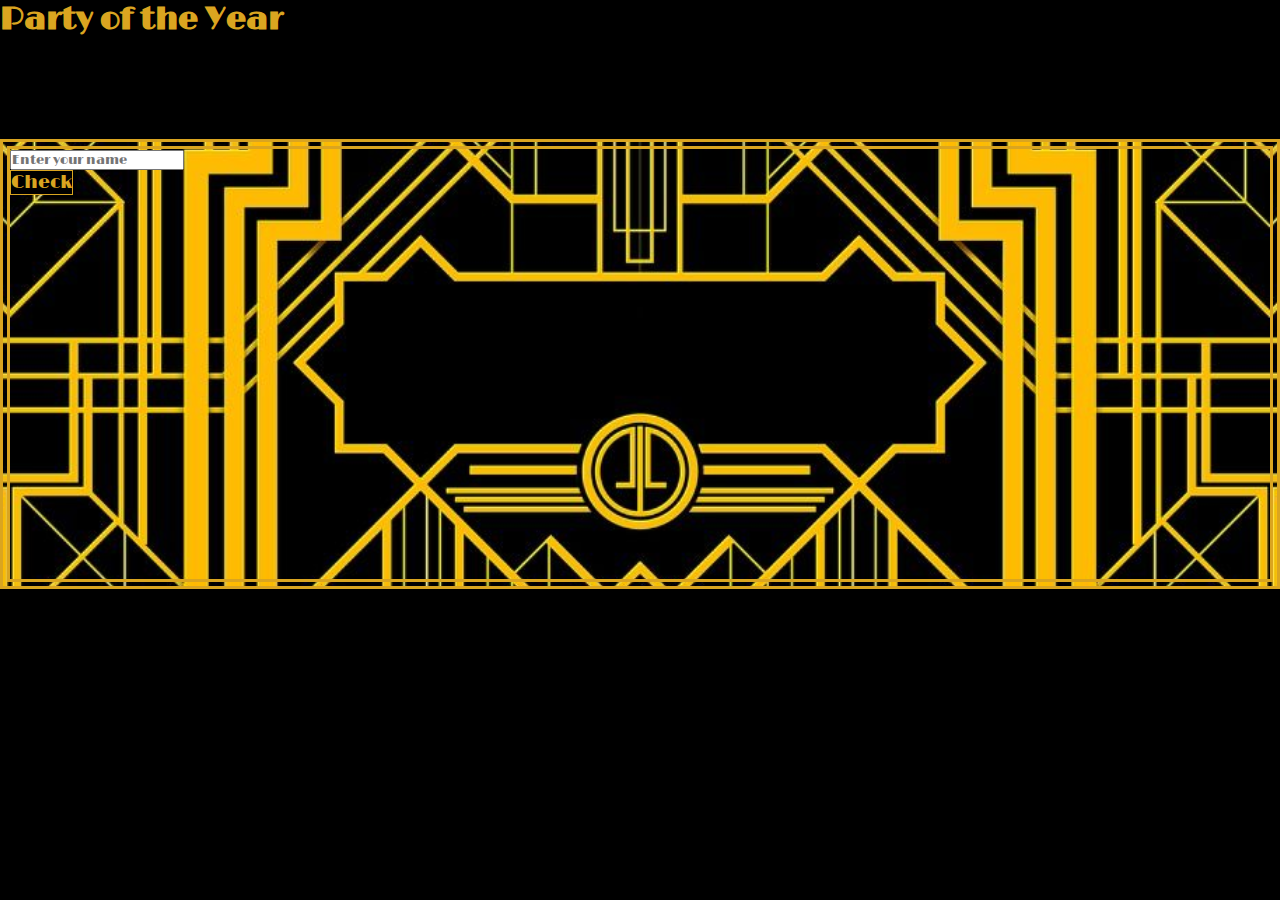
<file: jsnack1/index.html>
<!DOCTYPE html>
<html lang="en">

<head>
    <meta charset="UTF-8">
    <meta http-equiv="X-UA-Compatible" content="IE=edge">
    <meta name="viewport" content="width=device-width, initial-scale=1.0">
    <link rel="preconnect" href="https://fonts.googleapis.com">
    <link rel="preconnect" href="https://fonts.gstatic.com" crossorigin>
    <link href="https://fonts.googleapis.com/css2?family=Limelight&display=swap" rel="stylesheet">
    <link rel="stylesheet" href="style.css">
    <!-- CSS only -->
    <link href="https://cdn.jsdelivr.net/npm/bootstrap@5.1.3/dist/css/bootstrap.min.css" rel="stylesheet"
        integrity="sha384-1BmE4kWBq78iYhFldvKuhfTAU6auU8tT94WrHftjDbrCEXSU1oBoqyl2QvZ6jIW3" crossorigin="anonymous">
    <script src="script.js" defer></script>
    <title>Document</title>
</head>

<body>
    <div class="container-fluid ct_bg-black justify-content-evenly d-flex align-items-center flex-column">
        <h1>Party of the Year</h1>
        <div class="row col-10 ticket   flex-column justify-content-center ">
            <div class="row  justify-content-center m-0 ">
                <input type="text" id="person_name" class="col-3 mb-2 text-center" placeholder="Enter your name">

            </div>
            <div class="row  justify-content-center m-0">
                <button type="button" id="verify_button" class="col-2">Check</button>
            </div>




        </div>
        <div class="row col-10">
            <span id="result" class="text-center fs-4"></span>
        </div>
    </div>

</body>

</html>
</file>
<file: jsnack1/style.css>
*{
    margin:0;
    padding:0;
    box-sizing: border-box;
    color:goldenrod;
    font-family: 'Limelight', cursive;
}

.ct_bg-black{
    background-color: black;
    height: 100vh;
}


.ticket{
    background-image: url(gatsby.jpg);
    background-position: center;
    background-size:cover;
    height:50vh;
    border:10px double goldenrod;
    margin-top:100px;
    
}
#verify_button{
    font-size:1.2rem;
   background-color: black;
   border:1px double goldenrod;
}
#verify_button:hover{
    box-shadow: 5px 5px goldenrod, 10px 10px black;
}

#name{
    border:4px double goldenrod;
    padding:0px;
}

#add{
    color:white;
}
</file>
